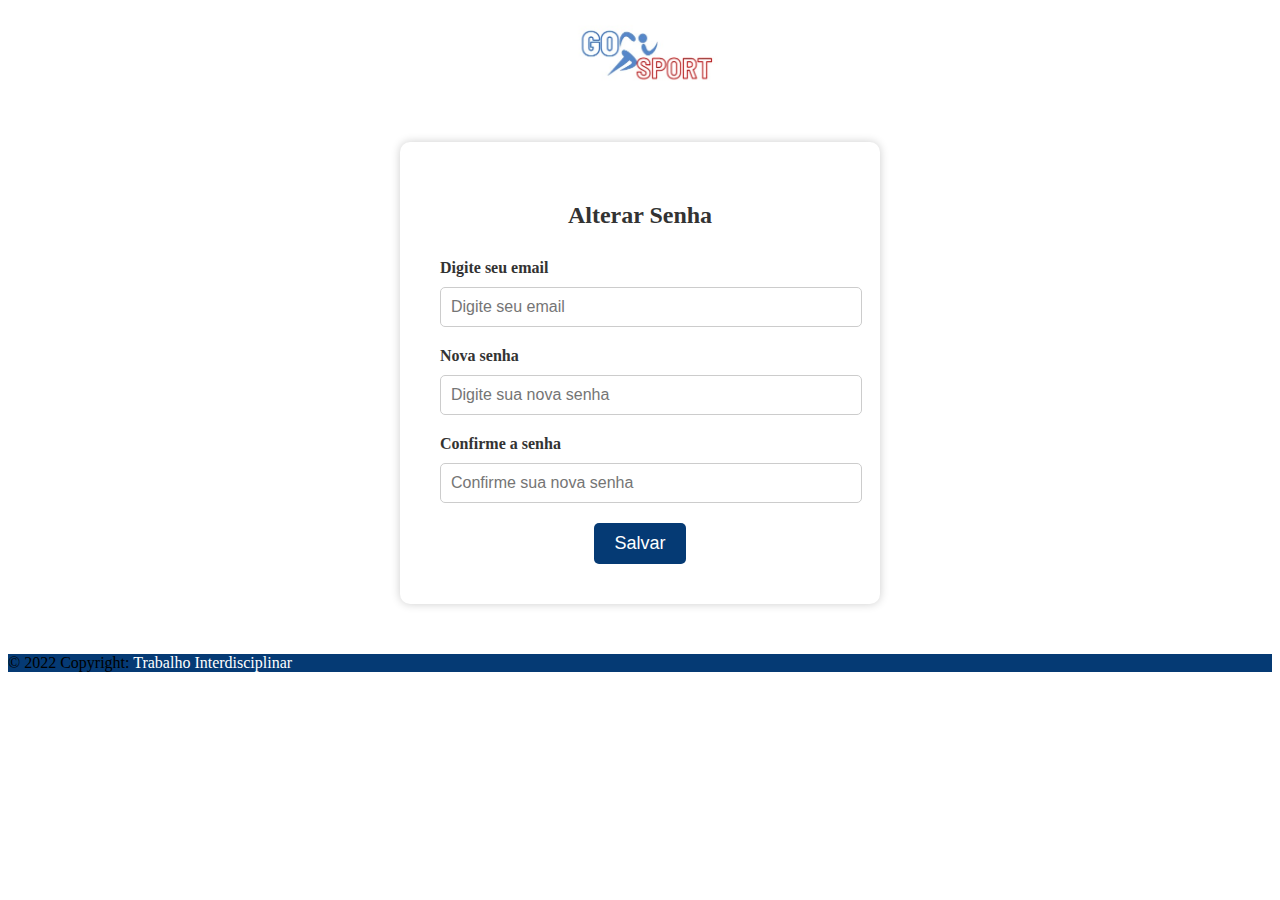
<file: AlterarSenha.html>
<!DOCTYPE html>
<html lang="en">

<head>
    <meta charset="UTF-8">
    <meta http-equiv="X-UA-Compatible" content="IE=edge">
    <meta name="viewport" content="width=device-width, initial-scale=1.0">
    <title>Alteração de senha</title>
    <link rel="stylesheet" type="text/css" href="AlterarSenha.css">
    <link href="https://cdn.jsdelivr.net/npm/bootstrap@5.0.2/dist/css/bootstrap.min.css" rel="stylesheet"
        integrity="sha384-EVSTQN3/azprG1Anm3QDgpJLIm9Nao0Yz1ztcQTwFspd3yD65VohhpuuCOmLASjC" crossorigin="anonymous">
    <script src="https://cdn.jsdelivr.net/npm/bootstrap@5.0.2/dist/js/bootstrap.bundle.min.js"
        integrity="sha384-MrcW6ZMFYlzcLA8Nl+NtUVF0sA7MsXsP1UyJoMp4YLEuNSfAP+JcXn/tWtIaxVXM"
        crossorigin="anonymous"></script>

<body>
    <header>
        <a href="index.html" style="display: flex; margin-top: 10px; justify-content: center;">
            <img class="logo" src="logo.png" alt="" style=" width: 200px;">
        </a>
    </header>
    <div class="form" id="formulario">
        <h2>Alterar Senha</h2>
        <form>
            <label>Digite seu email</label>
            <input type="email" id="input" placeholder="Digite seu email">
            <label>Nova senha</label>
            <input type="password" id="senha" placeholder="Digite sua nova senha">
            <label>Confirme a senha</label>
            <input type="password" id="senha2" placeholder="Confirme sua nova senha">
            <button type="button" id="recuperarSenha">Salvar</button>
        </form>
    </div>
    <footer>
        <div class=" text-white text-center p-3" style="background-color: #053a74">
            © 2022 Copyright:
            <a class="text-white" href="/index.html">Trabalho Interdisciplinar</a>
        </div>
        <!-- Copyright -->
    </footer>

</body>
<script type="module" src="/AlterarSenha.js"></script>

</html>
</file>
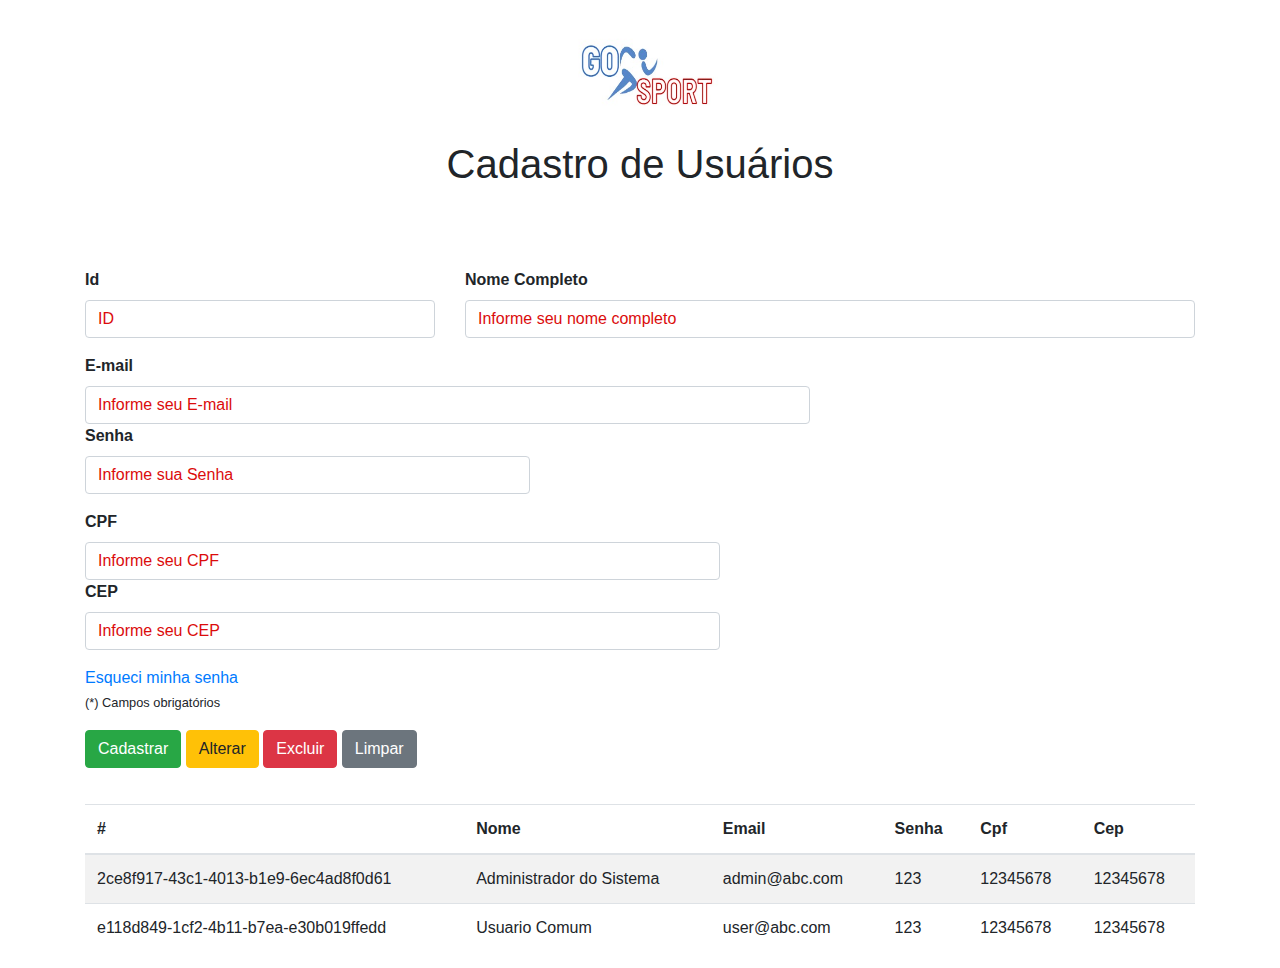
<file: Cadastro.html>
<!DOCTYPE html>
<html lang="en">

<head>
    <meta charset="UTF-8">
    <meta name="viewport" content="width=device-width, initial-scale=1.0">
    <meta http-equiv="X-UA-Compatible" content="ie=edge">
    <title>Cadastro de Usuários</title>
    <link rel="stylesheet" href="https://stackpath.bootstrapcdn.com/bootstrap/4.1.0/css/bootstrap.min.css">
    <link rel="stylesheet" href="Cadastro.css">
</head>

<body>
    <header>
        <a href="index.html">
            <img class="logo" src="logo.png" alt="">
        </a>
    </header>
    <H1>Cadastro de Usuários</H1>
    <div class="container">
        <div class="row">
            <div id="msg" class="col-sm-10 offset-sm-1 ">
                <!--<div class="alert alert-warning">Contato não encontrado.</div>-->
            </div>
        </div>
        <form id="form-contato">
            <div class="form-group row">
                <div class="col-sm-4">
                    <label for="inputId">Id</label>
                    <input type="text" class="form-control" id="inputId" placeholder="ID">
                </div>
                <div class="col-sm-8">
                    <label for="inputNome">Nome Completo</label>
                    <input type="text" class="form-control" id="inputNome" required
                        placeholder="Informe seu nome completo">
                </div>
            </div>
            <div class="col-sm-8 emailpad">
                <label for="inputEmail">E-mail</label>
                <input type="text" class="form-control" id="inputEmail" required placeholder="Informe seu E-mail">
            </div>


            <div class="form-group row">
                <div class="col-sm-5">
                    <label for="inputSenha">Senha</label>
                    <input type="password" class="form-control" id="inputSenha" required
                        placeholder="Informe sua Senha">
                </div><br></br>
            </div>
            <div class="form-group row">
                <div class="col-sm-7">
                    <label for="inputCpf">CPF</label>
                    <input type="number" class="form-control" id="inputCpf" required placeholder="Informe seu CPF">
                </div>
                <div class="col-sm-7">
                    <label for="inputCep">CEP</label>
                    <input type="number" class="form-control" id="inputCep" required placeholder="Informe seu CEP">
                </div>

            </div>
            <div>
                <a href="AlterarSenha.html">Esqueci minha senha</a>
            </div>
            <div class="form-group row">
                <div class="col-sm-4">
                    <small>(*) Campos obrigatórios</small>
                </div>
            </div>
            <div class="form-group row">
                <div class="col-sm-12">
                    <input type="button" class="btn btn-success" id="btnInsert" value="Cadastrar">
                    <input type="button" class="btn btn-warning" id="btnUpdate" value="Alterar">
                    <input type="button" class="btn btn-danger" id="btnDelete" value="Excluir">
                    <input type="reset" class="btn btn-secondary" id="btnClear" value="Limpar">
                </div>
            </div>
        </form>

        <div class="row">
            <div class="col-sm-12">
                <table id="grid-contatos" class="table table-striped">
                    <thead>
                        <tr>
                            <th scope="col">#</th>
                            <th scope="col">Nome</th>
                            <th scope="col">Email</th>
                            <th scope="col">Senha</th>
                            <th scope="col">Cpf</th>
                            <th scope="col">Cep</th>
                        </tr>
                    </thead>
                    <tbody id="table-contatos">
                        <tr>
                            <td scope="row">1</td>
                            <td></td>
                            <td></td>
                            <td></td>
                            <td></td>
                            <td></td>
                        </tr>
                    </tbody>
                </table>
            </div>
        </div>
    </div>


    </div>
    <script src="https://ajax.googleapis.com/ajax/libs/jquery/1.8.3/jquery.min.js"></script>
    <script type="module" src="/Cadastro.js"></script>
</body>

</html>
</file>
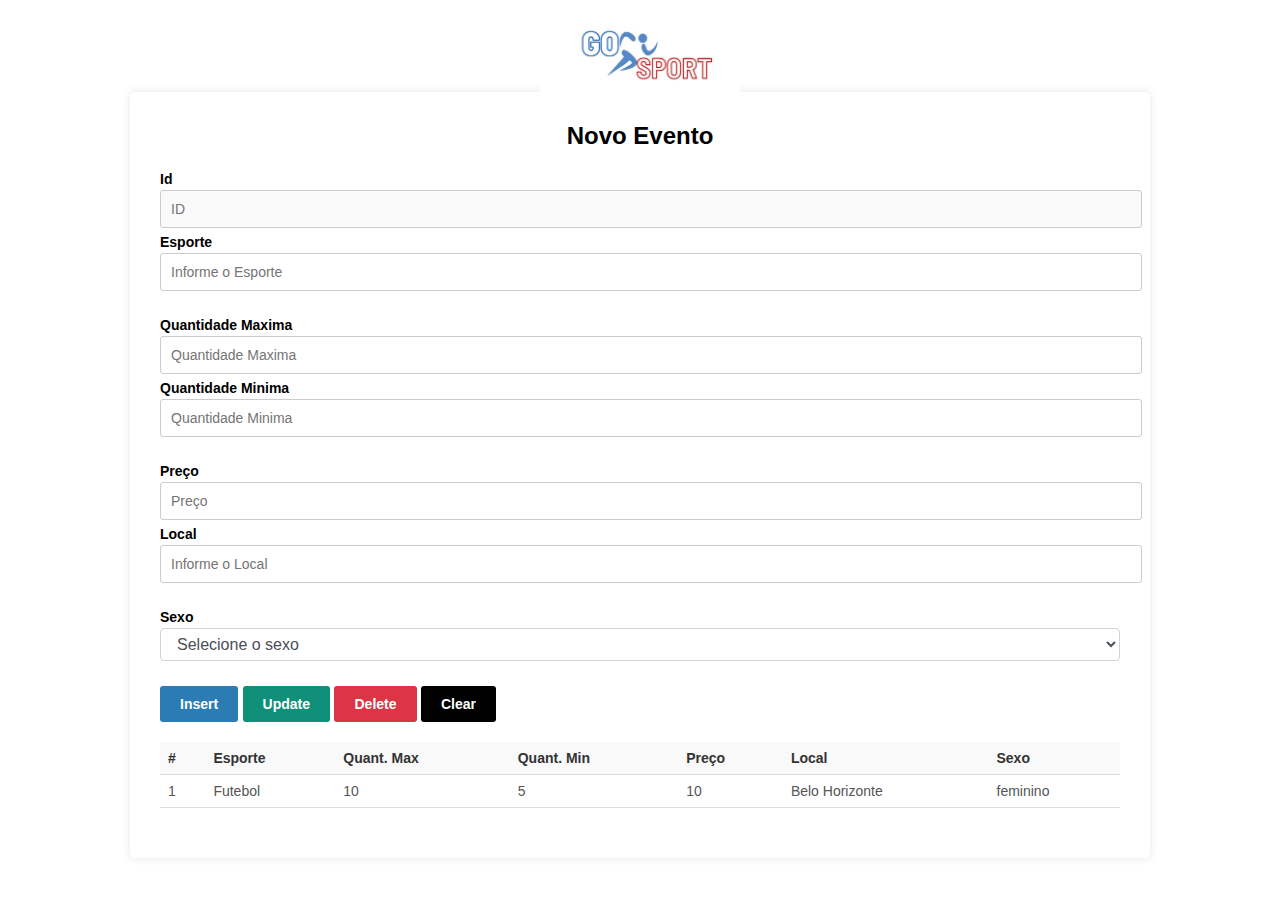
<file: Eventos.html>
<!DOCTYPE html>
<html lang="en">
  <head>
    <meta charset="UTF-8" />
    <meta name="viewport" content="width=device-width, initial-scale=1.0" />
    <meta http-equiv="X-UA-Compatible" content="ie=edge" />
    <title>Cadastro de Evento</title>
    <link rel="stylesheet" href="eventos.css" />
  </head>

  <body>
    <header>
      <a
        href="index.html"
        style="display: flex; margin-top: 10px; justify-content: center"
      >
        <img class="logo" src="logo.png" alt="" style="width: 200px" />
      </a>
    </header>

    <div class="container">
      <h2>Novo Evento</h2>
      <div class="row">
        <div id="msg" class="col-sm-10 offset-sm-1"></div>
      </div>

      <form id="form-contato">
        <div class="form-group row">
          <div class="col-sm-4">
            <label for="inputId">Id</label>
            <input
              type="text"
              class="form-control"
              id="inputId"
              placeholder="ID"
              disabled
            />
          </div>
          <div class="col-sm-8">
            <label class="labell" for="inputEsporte">Esporte</label>
            <input
              type="text"
              class="form-control"
              id="inputEsporte"
              required
              placeholder="Informe o Esporte"
            />
          </div>
        </div>
        <div class="form-group row">
          <div class="col-sm-5">
            <label class="labell" for="inputQuantidadeMax"
              >Quantidade Maxima</label
            >
            <input
              type="number"
              class="form-control"
              id="inputquantidadeMax"
              required
              placeholder="Quantidade Maxima"
            />
          </div>
          <div class="col-sm-7">
            <label class="labell" for="inputQuantidadeMin"
              >Quantidade Minima</label
            >
            <input
              type="number"
              class="form-control"
              id="inputquantidadeMin"
              required
              placeholder="Quantidade Minima"
            />
          </div>
        </div>
        <div class="form-group row">
          <div class="col-sm-6">
            <label class="labell" class="labell" for="inputpreco">Preço</label>
            <input
              type="text"
              class="form-control"
              id="inputpreco"
              placeholder="Preço"
            />
          </div>
          <div class="col-sm-6">
            <label class="labell" for="inputlocal">Local</label>
            <input
              type="text"
              class="form-control"
              id="inputlocal"
              required
              placeholder="Informe o Local"
            />
          </div>
        </div>
        <div class="form-group row">
          <div class="col-sm-12">
            <label class="labell" for="inputSexo">Sexo</label>
            <select class="btnsexo" id="inputSexo" required>
              <option value="">Selecione o sexo</option>
              <option value="masculino">Masculino</option>
              <option value="feminino">Feminino</option>
              <option value="outro">Outro</option>
            </select>
          </div>
        </div>
        <div class="form-group row"></div>
        <div class="form-group row">
          <div class="col-sm-12">
            <input
              type="button"
              class="btn btn-success"
              id="btnInsert"
              value="Insert"
            />
            <input
              type="button"
              class="btn btn-warning"
              id="btnUpdate"
              value="Update"
            />
            <input
              type="button"
              class="btn btn-danger"
              id="btnDelete"
              value="Delete"
            />
            <input
              type="button"
              class="btn btn-secondary"
              id="btnClear"
              value="Clear"
            />
          </div>
        </div>
      </form>

      <div class="row">
        <div class="col-sm-12">
          <table id="grid-contatos" class="table table-striped">
            <thead>
              <tr>
                <th scope="col">#</th>
                <th scope="col">Esporte</th>
                <th scope="col">Quant. Max</th>
                <th scope="col">Quant. Min</th>
                <th scope="col">Preço</th>
                <th scope="col">Local</th>
                <th scope="col">Sexo</th>
              </tr>
            </thead>
            <tbody id="table-contatos">
              <tr>
                <td scope="row">1</td>
                <td></td>
                <td></td>
                <td></td>
                <td></td>
                <td></td>
                <td></td>
              </tr>
            </tbody>
          </table>
        </div>
      </div>
    </div>

    <script src="https://ajax.googleapis.com/ajax/libs/jquery/1.8.3/jquery.min.js"></script>
    <script type="module">
      import {
        getEventos,
        setEventos,
        insertEvento,
        displayMessage,
        updateEvento,
        deleteEvento,
      } from "./eventos.js";

      function exibeContatos() {
        const eventos = getEventos();
        // Remove todas as linhas do corpo da tabela
        $("#table-contatos").html("");

        // Popula a tabela com os registros do banco de dados
        for (let i = 0; i < eventos.length; i++) {
          let evento = eventos[i];
          $("#table-contatos").append(`<tr><td scope="row">${evento.id}</td>
                                                <td>${evento.esporte}</td>
                                                <td>${evento.quantidadeMax}</td>
                                                <td>${evento.quantidadeMin}</td>
                                                <td>${evento.preco}</td>
                                                <td>${evento.local}</td>
                                                <td>${evento.sexo}</td>
                                            </tr>`);
        }
      }

      function init() {
        // Adiciona funções para tratar os eventos
        $("#btnInsert").click(function () {
          // Verfica se o formulário está preenchido corretamente
          if (!$("#form-contato")[0].checkValidity()) {
            displayMessage("Preencha o formulário corretamente.");
            return;
          }

          // Obtem os valores dos campos do formulário
          let campoesporte = $("#inputEsporte").val();
          let campoquantidadeMax = $("#inputquantidadeMax").val();
          let campoquantidadeMin = $("#inputquantidadeMin").val();
          let campopreco = $("#inputpreco").val();
          let campolocal = $("#inputlocal").val();
          let camposexo = $("#inputSexo").val();
          let evento = {
            esporte: campoesporte,
            quantidadeMax: campoquantidadeMax,
            quantidadeMin: campoquantidadeMin,
            preco: campopreco,
            local: campolocal,
            sexo: camposexo,
          };

          insertEvento(evento);

          // Reexibe os contatos
          exibeContatos();

          // Limpa o formulario
          $("#form-contato")[0].reset();
        });

        $("#btnUpdate").click(function () {
          // Obtem os valores dos campos do formulário
          let campoId = $("#inputId").val();
          if (campoId == "") {
            displayMessage("Selecione um evento para ser alterado.");
            return;
          }
          let campoEsporte = $("#inputEsporte").val();
          let campoquantidadeMax = $("#inputquantidadeMax").val();
          let campoquantidadeMin = $("#inputquantidadeMin").val();
          let campoPreco = $("#inputpreco").val();
          let campoLocal = $("#inputlocal").val();
          let campoSexo = $("#inputSexo").val();
          let evento = {
            esporte: campoEsporte,
            quantidadeMax: campoquantidadeMax,
            quantidadeMin: campoquantidadeMin,
            preco: campoPreco,
            local: campoLocal,
            sexo: campoSexo,
          };

          updateEvento(parseInt(campoId), evento);

          // Reexibe os contatos
          exibeContatos();

          // Limpa o formulario
          $("#form-contato")[0].reset();
        });

        // Intercepta o click do botão Excluir
        $("#btnDelete").click(function () {
          let campoId = $("#inputId").val();
          if (campoId == "") {
            displayMessage("Selecione um contato a ser excluído.");
            return;
          }
          deleteEvento(parseInt(campoId));

          // Reexibe os contatos
          exibeContatos();

          // Limpa o formulario
          $("#form-contato")[0].reset();
        });

        // Intercepta o click do botão Listar Contatos
        $("#btnClear").click(function () {
          $("#form-contato")[0].reset();
        });

        // Oculta a mensagem de aviso após alguns segundos
        $("#msg").bind("DOMSubtreeModified", function () {
          window.setTimeout(function () {
            $(".alert")
              .fadeTo(500, 0)
              .slideUp(500, function () {
                $(this).remove();
              });
          }, 5000);
        });

        // Preenche o formulário quando o usuario clicar em uma linha da tabela
        $("#grid-contatos").on("click", "tr", function (e) {
          let linhaContato = this;
          let colunas = linhaContato.querySelectorAll("td");

          $("#inputId").val(colunas[0].innerText);
          $("#inputEsporte").val(colunas[1].innerText);
          $("#inputquantidadeMax").val(colunas[2].innerText);
          $("#inputquantidadeMin").val(colunas[3].innerText);
          $("#inputpreco").val(colunas[4].innerText);
          $("#inputlocal").val(colunas[5].innerText);
          $("#inputSexo").val(colunas[6].innerText);
        });

        exibeContatos();
      }

      init();
    </script>
  </body>
</html>
</file>
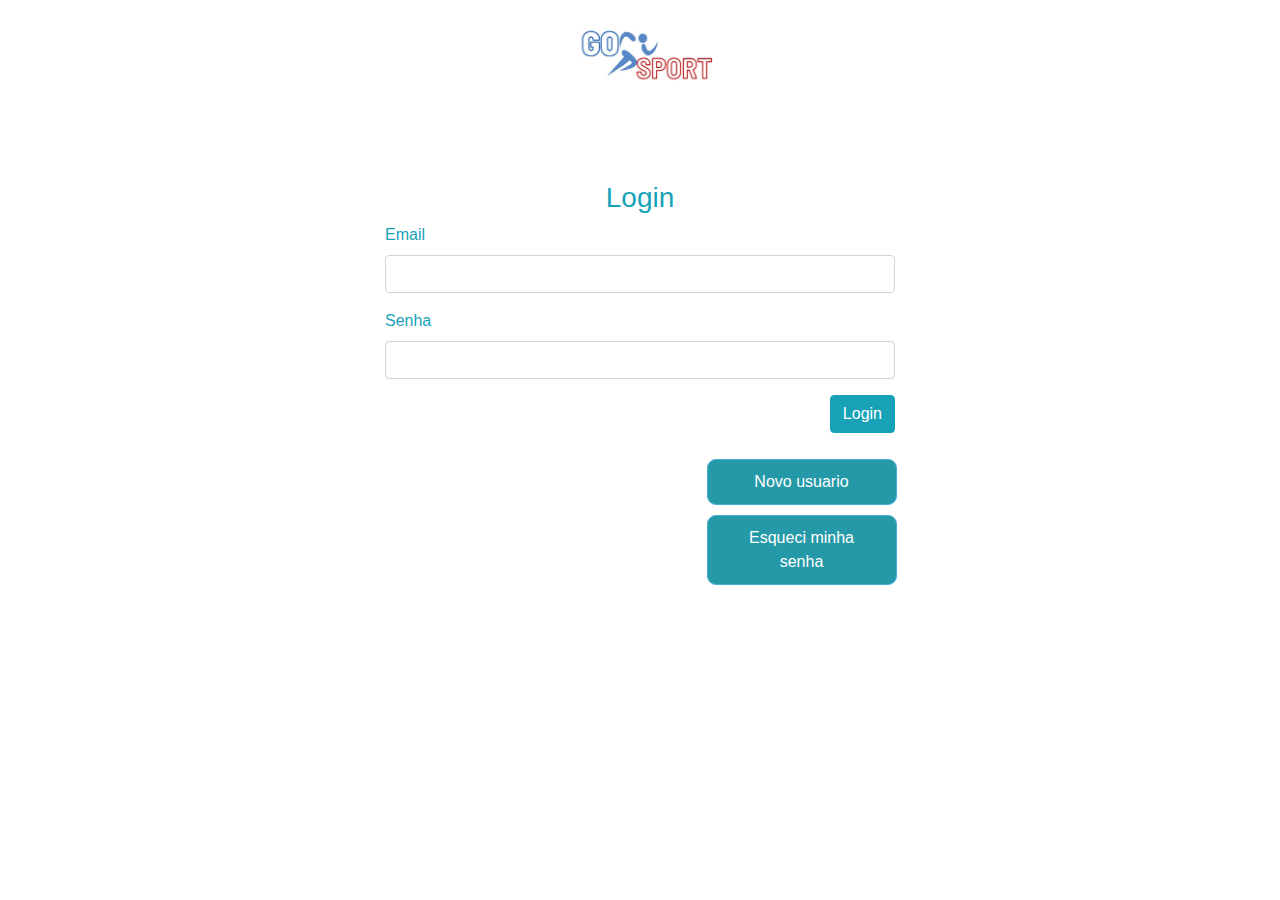
<file: login.html>
<!DOCTYPE html>
<html lang="en">

<head>
    <meta charset="UTF-8">
    <meta name="viewport" content="width=device-width, initial-scale=1.0">
    <title>Login</title>
    <link rel="stylesheet" href="https://maxcdn.bootstrapcdn.com/bootstrap/4.0.0/css/bootstrap.min.css"
        integrity="sha384-Gn5384xqQ1aoWXA+058RXPxPg6fy4IWvTNh0E263XmFcJlSAwiGgFAW/dAiS6JXm" crossorigin="anonymous">
    <link rel="stylesheet" href="Login.css">
</head>

<body>
    <header>
        <a href="index.html" style="display: flex; margin-top: 10px; justify-content: center;">
            <img class="logo" src="logo.png" alt="" style=" width: 200px;">
        </a>
    </header>
    <div id="login">
        <h3 class="text-center text-white pt-5">Novo Usuário</h3>
        <div class="container">
            <div id="login-row" class="row justify-content-center align-items-center">
                <div id="login-column" class="col-md-6">
                    <div id="login-box" class="col-md-12">
                        <form id="login-form" class="form" method="post">
                            <h3 class="text-center text-info">Login</h3>
                            <div class="form-group">
                                <label for="email" class="text-info">Email</label><br>
                                <input type="text" name="email" id="email" class="form-control">
                            </div>
                            <div class="form-group">
                                <label for="password" class="text-info">Senha</label><br>
                                <input type="text" name="password" id="password" class="form-control">
                            </div>
                            <div class="form-group text-right">
                                <input type="submit" name="submit" class="btn btn-info btn-md" value="Login">
                            </div>
                        </form>
                    </div>
                    <div class="menu">
                        <a href="Cadastro.html"><button>Novo usuario</button></a>
                    </div>
                    <div class="menu">
                        <a href="AlterarSenha.html"><button>Esqueci minha senha</button></a>
                    </div>
                </div>
            </div>
        </div>
    </div>

    <!-- Modal -->
    <div class="modal fade" id="loginModal" tabindex="-1" role="dialog" aria-labelledby="loginModalLabel"
        aria-hidden="true">
        <div class="modal-dialog" role="document">
            <div class="modal-content">
                <div class="modal-header">
                    <h5 class="modal-title" id="loginModalLabel">Login App</h5>
                    <button type="button" class="close" data-dismiss="modal" aria-label="Close">
                        <span aria-hidden="true">&times;</span>
                    </button>
                </div>


                <script type="module" src="/login.js"></script>


                <script src="https://code.jquery.com/jquery-3.2.1.slim.min.js"
                    integrity="sha384-KJ3o2DKtIkvYIK3UENzmM7KCkRr/rE9/Qpg6aAZGJwFDMVNA/GpGFF93hXpG5KkN"
                    crossorigin="anonymous"></script>
                <script src="https://cdnjs.cloudflare.com/ajax/libs/popper.js/1.12.9/umd/popper.min.js"
                    integrity="sha384-ApNbgh9B+Y1QKtv3Rn7W3mgPxhU9K/ScQsAP7hUibX39j7fakFPskvXusvfa0b4Q"
                    crossorigin="anonymous"></script>
                <script src="https://maxcdn.bootstrapcdn.com/bootstrap/4.0.0/js/bootstrap.min.js"
                    integrity="sha384-JZR6Spejh4U02d8jOt6vLEHfe/JQGiRRSQQxSfFWpi1MquVdAyjUar5+76PVCmYl"
                    crossorigin="anonymous"></script>
</body>

</html>
</file>
<file: AlterarSenha.css>
.form {
  margin: 50px auto;
  width: 400px;
  padding: 40px;
  background: #fff;
  border-radius: 10px;
  box-shadow: 0px 0px 10px rgba(0, 0, 0, 0.2);
  text-align: center;
}
.form h2 {
  margin-bottom: 30px;
  color: #333;
}
.form label {
  display: block;
  margin-bottom: 10px;
  color: #333;
  font-weight: bold;
  text-align: left;
}
.form input[type="password"] {
  width: 100%;
  padding: 10px;
  border-radius: 5px;
  border: 1px solid #ccc;
  margin-bottom: 20px;
  font-size: 16px;
}
.form input[type="email"] {
  width: 100%;
  padding: 10px;
  border-radius: 5px;
  border: 1px solid #ccc;
  margin-bottom: 20px;
  font-size: 16px;
}
.form button[type="button"] {
  background: #053a74;
  color: #fff;
  border: none;
  padding: 10px 20px;
  border-radius: 5px;
  cursor: pointer;
  font-size: 18px;
}
.form button[type="button"]:hover {
  background: #053a74;
}
a {
  color: white;
  text-decoration: none;
}
</file>
<file: Cadastro.css>
label {
  font-weight: bold;
}

::placeholder {
  color: rgb(219, 12, 12) !important;
  opacity: 0.3;
}

::-webkit-input-placeholder {
  /* WebKit, Blink, Edge */
  color: rgb(219, 12, 12) !important;
}

:-moz-placeholder {
  /* Mozilla Firefox 4 to 18 */
  color: rgb(219, 12, 12) !important;
  opacity: 0.3;
}

h1 {
  text-align: center;
}

#msg {
  height: 60px;
}

#grid-contatos tbody {
  cursor: pointer;
}

#inputConfirmarSenha {
  display: block;
}

.emailpad {
  padding-left: 0;
}

.logo {
  width: 200px;
  height: 100px;
}

header {
  display: flex;
  justify-content: center;
  align-items: center;
  padding: 20px;
}

#titulo {
  margin-left: 20px;
}

.container {
  margin-top: 20px;
}

.btn-group {
  margin-top: 20px;
}

.btn-group .btn {
  margin-right: 10px;
}

.alert {
  margin-top: 20px;
}

#grid-contatos {
  margin-top: 20px;
}
</file>
<file: eventos.css>
body {
  font-family: Arial, sans-serif;
  margin: 0;
  padding: 0;
  background-color: #ffffffea;
}

.container {
  max-width: 960px;
  margin: 0 auto;
  padding: 30px;
  background-color: #fff;
  box-shadow: 0px 0px 10px rgba(0, 0, 0, 0.1);
  border-radius: 5px;
}

h2 {
  margin-top: 0;
  margin-bottom: 20px;
  font-size: 24px;
}

.form-group {
  margin-bottom: 20px;
}

label {
  font-size: 14px;
  font-weight: bold;
  margin-bottom: 5px;
}

input[type="text"],
input[type="number"] {
  width: 100%;
  padding: 10px;
  border-radius: 3px;
  border: 1px solid #ccc;
  font-size: 14px;
}

small {
  color: #999;
}

.btn {
  padding: 10px 20px;
  font-size: 14px;
  font-weight: bold;
  border-radius: 3px;
  border: none;
  cursor: pointer;
  transition: background-color 0.3s ease;
}

.btn-success {
  background-color: #2b7cb5;
  color: #fff;
}

.btn-success:hover {
  background-color: #4aacb3;
}

.btn-warning {
  background-color: #119079;
  color: #fff;
}

.btn-warning:hover {
  background-color: #1fa977;
}

.btn-danger {
  background-color: #dc3545;
  color: #fff;
}

.btn-danger:hover {
  background-color: #c82333;
}

.btn-secondary {
  background-color: #000000;
  color: #fff;
}

.btn-secondary:hover {
  background-color: #5a6268;
}

.table {
  width: 100%;
  margin-bottom: 20px;
  border-collapse: collapse;
}

.table th,
.table td {
  padding: 8px;
  text-align: left;
  border-bottom: 1px solid #ddd;
}

.table th {
  background-color: #f9f9f9;
  font-size: 14px;
  font-weight: bold;
  color: #333;
}

.table td {
  font-size: 14px;
  color: #555;
}

.table tbody tr:hover {
  background-color: #f5f5f5;
}

/* Estilos responsivos */
@media only screen and (max-width: 764px) {
  .container {
    padding: 20px;
  }

  h2 {
    font-size: 20px;
    margin-bottom: 15px;
  }

  input[type="text"],
  input[type="number"] {
    padding: 8px;
    font-size: 12px;
  }

  .btn {
    padding: 8px 15px;
    font-size: 12px;
  }

  .table th,
  .table td {
    padding: 6px;
    font-size: 12px;
  }
}
@media only screen and (max-width: 375px) {
  .container {
    padding: 15px;
  }

  h2 {
    font-size: 20px;
    margin-bottom: 15px;
  }

  input[type="text"],
  input[type="number"] {
    padding: 8px;
    font-size: 12px;
  }

  .btn {
    padding: 8px 15px;
    font-size: 12px;
  }

  .table th,
  .table td {
    padding: 6px;
    font-size: 12px;
  }
}
.labell {
  margin-top: 50px;
}
h2 {
  text-align: center;
}
.btnsexo {
  width: 100%;
  padding: 0.375rem 0.75rem;
  font-size: 1rem;
  line-height: 1.5;
  color: #495057;
  background-color: #fff;
  background-clip: padding-box;
  border: 1px solid #ced4da;
  border-radius: 0.25rem;
  transition: border-color 0.15s ease-in-out, box-shadow 0.15s ease-in-out;
}

.btnsexo:focus {
  outline: 0;
  border-color: #80bdff;
  box-shadow: 0 0 0 0.2rem rgba(0, 123, 255, 0.25);
}

.labell {
  margin-bottom: 10px;
}

input.form-control,
select.btnsexo {
  margin-top: 2px;
  margin-bottom: 5px;
}
</file>
<file: Login.css>
.menu {
  padding-top: 10px;
  width: 50%;
  text-align: right;
}
.menu a {
  color: rgb(255, 255, 255);
  text-decoration: none;
  font-weight: bold;
  margin-right: -95%;
  font-size: 16px;
}
.menu button {
  border: solid 1px #49add4;
  border-radius: 9px;
  padding: 10px 20px;
  background: #1391a1ec;
  cursor: pointer;
  color: #ffffff;
  width: 190px;
}

.menu button:hover {
  color: #000000;
}
</file>
